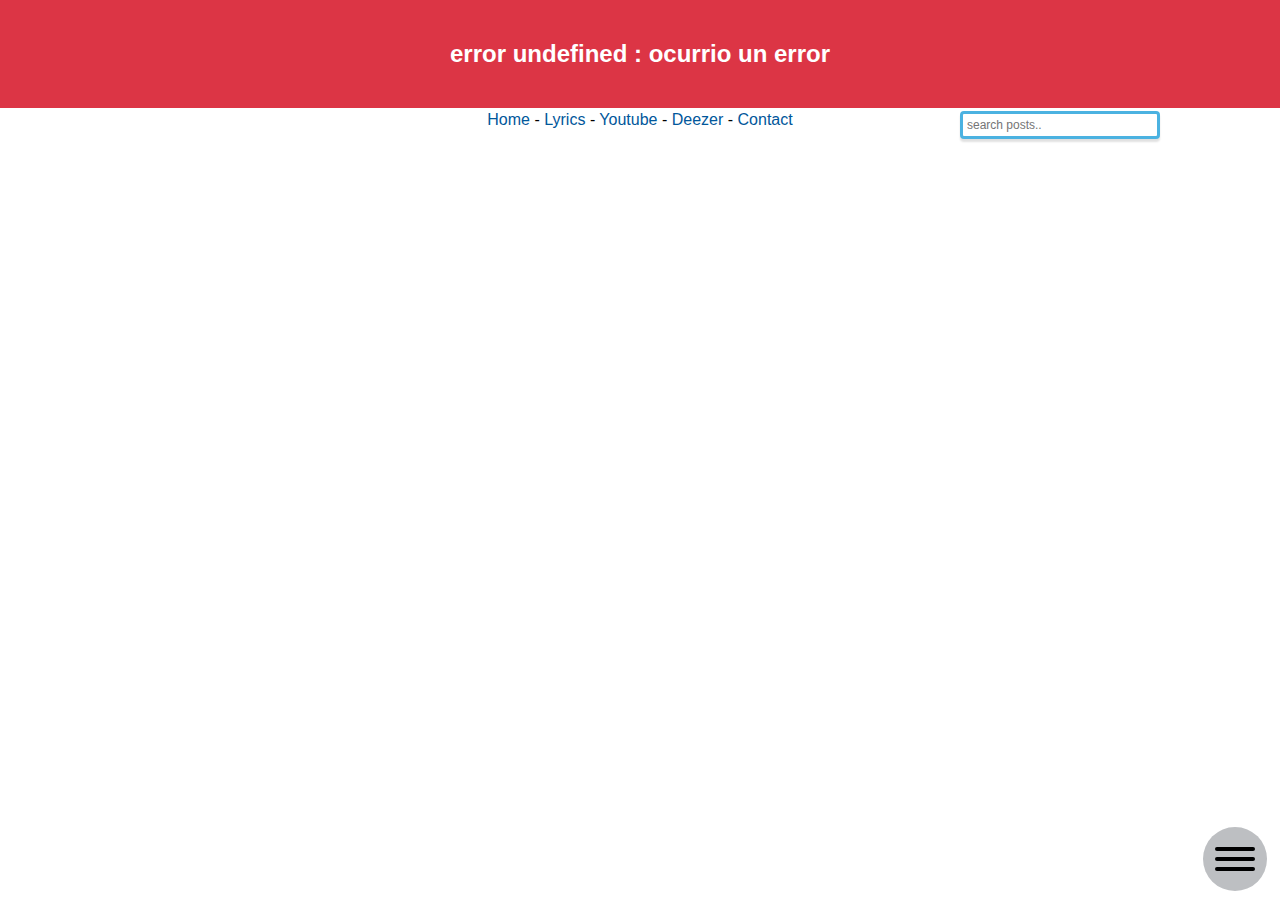
<file: SPA/index.html>
<!DOCTYPE html>
<html lang="es">
  <head>
    <meta charset="UTF-8" />
    <meta http-equiv="X-UA-Compatible" content="IE=edge" />
    <meta name="viewport" content="width=device-width, initial-scale=1.0" />
    <link rel="stylesheet" href="./assets/style.css" />
    <link rel="shortcut icon" href="./assets/favicon.svg" type="image/x-icon" />
    <style id="dynamic-styles"></style>
    <title>Music Fun</title>
  </head>

  <body>
    <div id="root"></div>
    <script>
      const NAME = "rollingstone",
        DOMAIN = `https://es.${NAME}.com`,
        SITE = `${DOMAIN}/wp-json`,
        API_WP = `${SITE}/wp/v2`,
        PER_PAGE = 9, //cantidad de posts que traera por pagina
        POSTS = `${API_WP}/posts?_embed&per_page=${PER_PAGE}`,
        POST = `${API_WP}/posts`,
        SEARCH = `${API_WP}/search?_embed&per_page=${PER_PAGE}&search=`,
        YOUTUBE =
          "https://youtube-search-and-download.p.rapidapi.com/trending?type=mu&hl=en&gl=US",
        VIDEO = `https://youtube-search-and-download.p.rapidapi.com/video?id=`,
        GENIUSAPI = `https://genius-song-lyrics1.p.rapidapi.com/search?q=`,
        LYRICS = `https://genius-song-lyrics1.p.rapidapi.com/songs/`,
        DEEZER = `https://deezerdevs-deezer.p.rapidapi.com/search?q=`,
        CHART = `https://shazam-core.p.rapidapi.com/v1/charts/world`;

      let page = 1,
        audio = null,
        main_class = "Home";

      document.addEventListener("DOMContentLoaded", App);
      document.addEventListener("click", (e) => {
        const { target } = e;
        if (target.matches(".panel-btn") || target.matches(".panel-btn *")) {
          document.querySelector(".panel-btn").classList.toggle("is-active");
          document.querySelector(".panel").classList.toggle("is-active");
        }
        if (target.matches(".search-link")) {
          main_class = target.textContent;
        }
        if (target.matches(".menu a")) {
          document.querySelector(".panel-btn").classList.toggle("is-active");
          document.querySelector(".panel").classList.toggle("is-active");
        }
        if (target.matches(".post-card a *")) {
          localStorage.setItem("wpPostId", target.dataset.id);
        }
        return false;
      });
      window.addEventListener("hashchange", () => {
        page = 1;
        App();
      });
      // APP:
      function App() {
        const $root = document.getElementById("root");
        $root.innerHTML = null;
        $root.appendChild(Header());
        $root.appendChild(MenuModal());
        $root.appendChild(Main());
        document.getElementById("main").classList.add(main_class);
        $root.appendChild(hamburger());
        $root.appendChild(Loader());
        ErrorMessage();
        Router();
        InfiniteScroll();
      }
      // HELPERS:
      async function ajax(props) {
        let { url, prop, cbSuccess } = props;
        if (!prop) prop = null;
        await fetch(url, prop)
          .then((res) => (res.ok ? res.json() : Promise.reject(res)))
          .then((json) => cbSuccess(json))
          .catch((err) => {
            console.log(err);
            let message = err.statusText || "ocurrio un error",
              $error = document.querySelector(".error");
            document.querySelector(".loader").style.display = "none";
            $error.innerHTML = `<p>error ${err.status} : ${message}</p>`;
            $error.classList.remove("--hidden");
            setTimeout(() => {
              $error.classList.add("--hidden");
            }, 2500);
          });
      }
      async function Charts() {
        let top10;
        await ajax({
          url: CHART,
          prop: {
            method: "GET",
            headers: {
              "X-RapidAPI-Key":
                "49d9c22181msh41372344189763fp1c86dajsn7ad9035f998d",
              "X-RapidAPI-Host": "shazam-core.p.rapidapi.com",
            },
          },
          cbSuccess: (tops) => {
            let topX = tops
              .filter((_, index) => index < 10)
              .map((top) => `${top.subtitle} ${top.title}`);
            top10 = topX.map((top) => top.replace(/\s/g, "%20"));
          },
        });

        return top10;
      }
      // INFINITE SCROLL:
      async function InfiniteScroll() {
        let endPosts;
        window.addEventListener("scroll", async (e) => {
          let query = localStorage.getItem("wpSearch"),
            apiURL,
            Component, //High Order Component
            $main = document.querySelector(`.${main_class}`);

          let { hash } = window.location;
          let { scrollTop, clientHeight, scrollHeight } =
            document.documentElement; //igual que abajo pero usando desestructuracion del objeto documentElement. documentElement es la forma de acceder a la etiqueta HTML del documento.
          // const scrollTop = document.documentElement.scrollTop, //indica cuanto se aleja el scroll del margin-top del documento
          //   clientHeight = document.documentElement.clientHeight, //indica la altura del viewport visible del cliente
          //   scrollHeight = document.documentElement.scrollHeight; //indica la distancia total de scroll hasta el punto seleccionado del doc.
          // console.log(
          //   `scrollTop: ${scrollTop}, clientHeight: ${clientHeight}, scrollHeight:${scrollHeight}`
          // );

          if (scrollTop + clientHeight + 70 >= scrollHeight && !endPosts) {
            page++;
            if (!hash || hash === "#/") {
              apiURL = `${POSTS}&page=${page}`;
              Component = PostCards;
            } else if (hash.includes("#/search")) {
              apiURL = `${SEARCH}${query}&page=${page}`;
              Component = SearchCard;
            } else {
              return false;
            }

            document.querySelector(".loader").style.display = "block";
            await ajax({
              url: apiURL,
              cbSuccess: (posts) => {
                if (posts.length === 0) {
                  document.querySelector(".loader").style.display = "none";
                }
                let $template = "";
                posts.forEach((post) => {
                  // console.log(post);
                  $template += Component(post);
                });

                $main.insertAdjacentHTML("beforeend", $template);

                document.querySelector(".loader").style.display = "none";
              },
            });
          } else {
            return false;
          }
        });
      }
      // ROUTER:
      async function Router() {
        let { hash } = location;
        const $main = document.getElementById("main");
        $main.innerHTML = null;

        if (!hash || hash === "#/") {
          await ajax({
            url: "https://es.rollingstone.com/wp-json/wp/v2/media/25066",
            cbSuccess: (site) => {
              document
                .querySelector(".center-header")
                .appendChild(Title(site.description.rendered));
              document.querySelector(".attachment a").href =
                "https://es.rollingstone.com/";
              document.querySelector(".attachment a").target = "_blank";
            },
          });

          await ajax({
            url: POSTS,
            cbSuccess: (posts) => {
              let $template = "";
              posts.forEach((post) => ($template += PostCards(post)));

              $main.innerHTML = $template;
            },
          });
        } else if (hash.includes("#/search")) {
          await ajax({
            url: "https://es.rollingstone.com/wp-json/wp/v2/media/25066",
            cbSuccess: (site) => {
              document
                .querySelector(".center-header")
                .insertAdjacentElement(
                  "beforeend",
                  Title(site.description.rendered)
                );
              document.querySelector(".attachment a").href =
                "https://es.rollingstone.com/";
              document.querySelector(".attachment a").target = "_blank";
            },
          });

          let query = localStorage.getItem("wpSearch");
          if (!query) {
            document.querySelector(".loader").style.display = "none";
            return false;
          }
          await ajax({
            url: `${SEARCH}${query}`,
            cbSuccess: (search) => {
              let $template = "";
              if (search.length === 0) {
                $template = `
                       <p class="error">
                           No se encontraron resultados con la busqueda: <mark>${query}</mark>
                        </p>
                        `;
              } else {
                search.forEach((post) => ($template += SearchCard(post)));
              }

              $main.innerHTML = $template;
            },
          });
        } else if (hash.includes("#/genius")) {
          let query = [],
            siteInfo =
              "<a href='https://genius.com/' target='_blank'><img id = 'genius' src='./assets/genius-lyrics-696x442.png' alt='Genius'></a>",
            $template = "";
          document
            .querySelector(".center-header")
            .insertAdjacentElement("beforeend", Title(siteInfo));

          if (localStorage.getItem("artistSearch")) {
            query.push(localStorage.getItem("artistSearch"));
          } else {
            query = await Charts();
          }

          document.querySelector(".loader").style.display = "none";
          query.forEach(async (element) => {
            console.log(element);
            await ajax({
              url: `${GENIUSAPI}${element}`,
              prop: {
                method: "GET",
                headers: {
                  "X-RapidAPI-Key":
                    "beb5fe007fmsh24089c307704c5dp13a623jsn4b8e75a7763a",
                  "X-RapidAPI-Host": "genius-song-lyrics1.p.rapidapi.com",
                },
              },
              cbSuccess: ({ response }) => {
                if (response.hits.length === 0) {
                  $template = `
                     <p class="error">
                         No se encontraron resultados con la busqueda: <mark>${query}</mark>
                      </p>
                      `;
                } else {
                  if (query.length > 1) {
                    $template += SearchMusic(response.hits[0]);
                    console.log(response.hits);
                  } else {
                    response.hits.forEach(
                      (hit) => ($template += SearchMusic(hit))
                    );
                  }
                }
                $main.innerHTML = $template;
              },
            });
          });
        } else if (hash.includes("#/deezer")) {
          let query = [],
            $template = "";
          if (localStorage.getItem("artistSearch")) {
            query.push(localStorage.getItem("artistSearch"));
          } else {
            query = await Charts();
          }
          document.querySelector(".loader").style.display = "none";

          query.forEach(async (element) => {
            await ajax({
              url: `${DEEZER}${element}`,
              prop: {
                method: "GET",
                headers: {
                  "X-RapidAPI-Key":
                    "49d9c22181msh41372344189763fp1c86dajsn7ad9035f998d",
                  "X-RapidAPI-Host": "deezerdevs-deezer.p.rapidapi.com",
                },
              },
              cbSuccess: (response) => {
                if (response.length === 0) {
                  $template = `<p class="error">No se encontraron resultados con la busqueda: <mark>${query}</mark></p> `;
                } else {
                  $main.classList.replace("grid-fluid", "flex-row");
                  let { data } = response;

                  if (query.length > 1) {
                    $template += Deezer(data[0]);
                  } else {
                    data.forEach((element, index) => {
                      $template += Deezer(element);
                    });
                  }
                }
                $main.innerHTML = $template;
              },
            });
          });
        } else if (hash === "#/youtube") {
          await ajax({
            url: YOUTUBE,
            prop: {
              method: "GET",
              headers: {
                "X-RapidAPI-Key":
                  "beb5fe007fmsh24089c307704c5dp13a623jsn4b8e75a7763a",
                "X-RapidAPI-Host": "youtube-search-and-download.p.rapidapi.com",
              },
            },
            cbSuccess: ({ contents }) => {
              let $template = "";
              if (contents.length === 0) {
                $template = `
                       <p class="error">
                        Error recibiendo datos
                        </p>
                        `;
              } else {
                contents.forEach((content) => ($template += Youtube(content)));
              }
              $main.classList.add("youtube-grid-fluid");
              $main.innerHTML = $template;
            },
          });
        } else if (hash === "#/contact") {
          $main.appendChild(ContactForm());
        } else if (hash.includes("lyrics")) {
          await ajax({
            url: `${LYRICS}${localStorage.getItem("wpPostId")}/lyrics`,
            prop: {
              method: "GET",
              headers: {
                "X-RapidAPI-Key":
                  "0b048e90e6mshcd711004ccd8b43p1c3fbajsnd92706b2c07f",
                "X-RapidAPI-Host": "genius-song-lyrics1.p.rapidapi.com",
              },
            },
            cbSuccess: (lyric) => {
              $main.innerHTML = Lyrics(lyric);
            },
          });
        } else {
          await ajax({
            url: `${POST}/${localStorage.getItem("wpPostId")}`,
            cbSuccess: (post) => {
              $main.innerHTML = Post(post);
            },
          });
        }

        document.querySelector(".loader").style.display = "none";
      }
      // COMPONENTS:
      class Components {
        constructor(options) {
          this.img = options.img;
          this.title = options.title;
          this.date = options.dateFormat;
          this.id = options.id;
          this.author = options.author || options.artist;
          this.artist = options.artist || null;
          this.album_cover = options.album_cover || null;
          this.preview = options.preview || null;
          this.song = options.title_short || null;
          this.track_link = options.track_link || null;
          this.duration = options.duration || null;
          this.channelName = options.channelName || null;
          this.viewCountText = options.viewCountText || null;
          this.link = options.slug || null;
          // this.target = this.setTarget(this.url);
        }
        // setTarget(url) {
        //   if (this.url) {
        //     return `target="_blank"`;
        //   } else {
        //     return "";
        //   }
        // }
        CardMaker() {
          return `
          <article class="post-card" data-id="${this.id}">
            <a href="${this.link}" data-id="${this.id}">
              <div class="post-card__header" data-id="${this.id}">
                <img src="${this.img}" alt="${this.title}" data-id="${
            this.id
          }"/>
                <p data-id="${this.id}">${this.title}</p>
              </div data-id="${this.id}">
              <div class="post-card__description" data-id="${this.id}">
                <p data-id="${this.id}"><time datetime="${
            this.date
          }" data-id="${this.id}">${this.date}</time></p>
                <p class="post-card__description-author" data-id="${
                  this.id
                }">${this.author.toLowerCase()}</p>
              </div>
            </a>
          </article>
            `;
        }
        DeezerCard() {
          return `
          <article class="deezer-card">
            <section class="deezer-card__artist">
              <div class="deezer-card__artist-img">
                <figure>
                  <a href="${this.slug}" target="_blank">
                    <img src="${this.img}" alt="${this.artist}" />
                    <figcaption>${this.artist}<figcaption>
                  </a>
                </figure>
              </div>
              <div class="deezer-card__artist-description">
              <div><h4>Album:</h4><p>${this.title}</p></div>
              <div><h4>Track:</h4><a href=${this.track_link} target="_blank"><p>${this.song}</p></a></div>
              <div><h4>Duracion:</h4><p>${this.duration}s</p></div>
              </div>
            </section>
            <section class="deezer-card__album" onmouseenter="ShowButton(this)" onmouseleave="ShowButton(this)">
              <img class="deezer-card__album-cover" src="${this.album_cover}" alt="${this.title}"/>
              <div class="deezer-card__album-button --hidden">
                <button class="deezer-card__album--play" data-source= "${this.preview}" onclick="PlayAudio(this)">
                </button>
                <button class="deezer-card__album--pause --hidden" data-pause="${this.preview}" onclick="PauseAudio(this)">
                </button>
                <img class="loader-mini --hidden" src="./assets/loader-mini.svg" alt="loader" data-loader="${this.preview}"/>
              </div>
                <img class="deezer-card__album--playing --hidden" src="./assets/audio-wave.gif" alt="Playing Music" data-playing="${this.preview}"/>
            </section>
          </article>`;
        }
        YoutubeCard() {
          return `
          <article class="youtube-card">
            <section class ="youtube-card__element">
              <div class="youtube-card__preview" onmouseenter="ShowButton(this)" onmouseleave="ShowButton(this)">
                <img class="youtube-card__preview-img" src="${this.img}" alt="${this.title}"/>
                <div class="dinamic-button --hidden">
                  <button class="youtube-card__album--play" data-source_video = "${this.id}" onclick=" VideoInfo(this)"></button>
                  <img class="loader-mini --hidden" src="./assets/loader-mini.svg" alt="loader" data-loader="${this.id}"/>
              </div>
                </div>
                <div class="youtube-card_description">
                  <div class="youtube-card_description__title">
                    <h4>${this.title}</h4>
                </div>
                  <div class="youtube-card_description__details">
                    <p>${this.channelName}</p>
                    <p>${this.viewCountText}<span> - <span>${this.duration}</p>
                  </div>
                    </div>
            </section>
          </article>`;
        }
      }
      function ContactForm() {
        const $form = document.createElement("form"),
          $styles = document.getElementById("dynamic-styles");
        $styles.innerHTML = `
             .contact-form{
              --form-ok-color: #4caf50;
              --form-error-color: #f44336;
              margin-left: auto;
              margin-right: auto;
              width: 80%;
             }

             .contact-form >*{
              padding: 0.5rem;
              margin: 1rem auto;
              display: block;
              width: 100%;
              font-size: 1rem;
              font-family: sans-serif;
             }

             .contact-form textarea{
              resize: none;
             }

             .contact-form legend,
             .contact-form-response{
              font-size: 1.5rem;
              font-weight: bold;
              text-align: center;
             }

             .contact-form input[type = "submit"]{
              width: 50%;
              font-weight: bold;
              cursor: pointer;
             }

             .contact-form *::placeholder{
              color: black;
             }

             .contact-form [required]:valid{
              border: thin solid var(--form-ok-color);
             }

             .contact-form [required]:invalid{
              border: thin solid var(--form-error-color);
             }

             .contact-form-error{
              margin-top: -1rem;
              font-size: 80%;
              background-color: var(--form-error-color);
              color: #fff;
              transition: all 800ms ease;
             }

             .contact-form-error.is-active{
              display: block;
              animation: show-message 1s 1 normal 0s ease-out both;
             }


             .none{
             display: none;
             }

             @keyframes show-message{
              0%{
               visiblity: hidden;
               opacity: 0;
                 }
              100%{
               visibility: visible;
               opacity: 1;
                 }
             }`;
        $form.classList.add("contact-form");
        $form.id = "contact-form";
        $form.action = "https://formsubmit.co/martinkremis@hotmail.com";
        $form.method = "POST";
        let $legend = document.createElement("legend");
        $legend.textContent = "Send us your comments";
        $form.appendChild($legend);

        const fields = [
          {
            name: "name",
            type: "text",
            placeholder: "Write your name",
            title: "Name only accepts letters and blank spaces",
            pattern: "^[A-Za-zÑñÁáÉéÍíÓóÚúÜü\\s]+$",
          },
          {
            name: "email",
            type: "email",
            placeholder: "Write your email",
            title: "invalid email",
            pattern:
              "^[a-z0-9]+(\\.[_a-z0-9]+)*@[a-z0-9-]+(\\.[a-z0-9-]+)*(\\.[a-z]{2,15})$",
          },
          {
            name: "subject",
            type: "text",
            placeholder: "Subject",
            title: "subject cannot be empty",
            pattern: "^(w+S+)$",
          },
        ];

        fields.forEach((field) => {
          const $input = document.createElement("input");
          $input.type = field.type;
          $input.name = field.name;
          $input.placeholder = field.placeholder;
          $input.title = field.title;
          if (field.name !== "subject") $input.pattern = field.pattern;
          $input.required = true;
          $input.classList.add("txtInput");
          $form.appendChild($input);
        });

        /////////////////textarea////////////////////////
        const $txtarea = document.createElement("textarea");
        $txtarea.name = "comments";
        $txtarea.placeholder = "Write your comments";
        $txtarea.title = "maximo permitido 256 caracteres";
        $txtarea.setAttribute("data-pattern", "^.{1,255}$");
        $txtarea.cols = "50";
        $txtarea.rows = "5";
        $txtarea.required = true;
        $txtarea.classList.add("txtInput");
        $form.appendChild($txtarea);
        /////////////////submit////////////////////////
        const $submit = document.createElement("input");
        $submit.type = "submit";
        $submit.value = "Submit";
        $form.appendChild($submit);
        /////////////////confirm////////////////////////
        $div = document.createElement("div");
        $div.classList.add("contact-form-response", "none");
        const $p = document.createElement("p");
        $p.textContent = "Los datos han sido enviados";
        $div.appendChild($p);
        $form.appendChild($div);

        function validationsForm() {
          const $form = document.querySelector(".contact-form"),
            $inputs = document.querySelectorAll(".contact-form [required]");
          $inputs.forEach((input) => {
            const $span = document.createElement("span");
            $span.id = input.name;
            $span.classList.add("contact-form-error", "none");
            $span.textContent = input.title;
            input.insertAdjacentElement("afterend", $span);
          });
          document.addEventListener("keyup", (e) => {
            if (e.target.matches(".contact-form [required]")) {
              let pattern = e.target.pattern || e.target.dataset.pattern;
              if (pattern && e.target !== "") {
                let regex = new RegExp(pattern);
                return !regex.exec(e.target.value)
                  ? document
                      .getElementById(e.target.name)
                      .classList.add("is-active")
                  : document
                      .getElementById(e.target.name)
                      .classList.remove("is-active");
              }
              if (!pattern) {
                return e.target.value === ""
                  ? document
                      .getElementById(e.target.name)
                      .classList.add("is-active")
                  : document
                      .getElementById(e.target.name)
                      .classList.remove("is-active");
              }
            }
          });

          document.addEventListener("submit", (e) => {
            e.preventDefault();
            document.querySelector(".loader").style.display = "block";
            const $response = document.querySelector(".contact-form-response");
            fetch("https://formsubmit.co/ajax/martinkremis@gmail.com", {
              method: "POST",
              body: new FormData(e.target),
            })
              .then((res) => (res.ok ? res.json() : Promise.reject(res)))
              .then((jsn) => {
                document.querySelector(".loader").style.display = "none";
                $response.classList.remove("none");
                $response.innerHTML = `<p>${jsn.message}</p>`;
                $form.reset();
              })
              .catch((err) => {
                document.querySelector(".loader").style.display = "none";
                let message =
                  err.statusText ||
                  "Ocurrio un error al enviar el mensaje, vuelve a intentarlo";
                $response.classList.remove("none");
                $response.innerHTML = `<p>${err.status} : ${message}</p>`;
                setTimeout(() => {
                  $response.classList.add("none");
                }, 3000);
              });
          });
        }

        setTimeout(() => {
          validationsForm();
        }, 100);
        return $form;
      }
      function Deezer(props) {
        // console.log(props);
        let {
            album: { cover_big, title },
            artist: { link, name, picture_medium },
            preview,
            title_short,
            duration,
          } = props,
          album_cover = cover_big,
          track_link = props.link,
          slug = link,
          artist = name,
          img = picture_medium;

        let card = new Components({
          img,
          title,
          slug,
          artist,
          album_cover,
          preview,
          title_short,
          track_link,
          duration,
        });
        return card.DeezerCard();
      }
      function hamburger() {
        const $menuHamburger = document.createElement("button");
        $menuHamburger.classList.add(
          "panel-btn",
          "hamburger",
          "hamburger--elastic"
        );
        $menuHamburger.type = "button";
        $menuHamburger.innerHTML = `<span class="hamburger-box"><span class="hamburger-inner"></span></span>`;
        return $menuHamburger;
      }
      function Header() {
        const $header = document.createElement("header");
        $header.classList.add("header");
        const $leftH = document.createElement("div"),
          $centerH = document.createElement("div"),
          $rightH = document.createElement("div");
        $centerH.classList.add("center-header");
        $rightH.classList.add("right-header");
        $header.append($leftH, $centerH, $rightH);
        $centerH.appendChild(Menu());
        $rightH.appendChild(SearchForm());
        return $header;
      }
      function Loader() {
        const $loader = document.createElement("img");
        $loader.src = "./assets/loader.svg";
        $loader.alt = "Cargando..";
        $loader.classList.add("loader");
        return $loader;
      }
      function Main() {
        const $main = document.createElement("main");
        $main.id = "main";
        $main.classList.add("grid-fluid");
        return $main;
      }
      function Menu() {
        const $menu = document.createElement("nav");
        $menu.classList.add("menu-top");
        $menu.innerHTML = `
               <a href="#/" class="search-link">Home</a>
               <span>-</span>
               <a href="#/genius" class="search-link">Lyrics</a>
               <span>-</span>
               <a href="#/youtube" class="search-link">Youtube</a>
               <span>-</span>
                <a href="#/deezer"class="search-link">Deezer</a>
               <span>-</span>
               <a href="#/contact" class="search-link">Contact</a>
               `;
        return $menu;
      }
      function MenuModal() {
        const $menuModal = document.createElement("aside");
        $menuModal.classList.add("panel");
        $menuModal.innerHTML = `
               <nav class = "menu">
               <a href="#/" class="search-link">Home</a>
                <a href="#/genius" class="search-link">Lyrics</a>
                <a href="#/youtube" class="search-link">Youtube</a>
                <a href="#/deezer"class="search-link">Deezer</a>
               <a href="#/contact" class="search-link">Contact</a>
               </nav>`;
        return $menuModal;
      }
      function Post(props) {
        let { content, date, title } = props,
          dateFormated = new Date(date).toLocaleDateString();
        return `
               <section class="post-page">
                 <aside>
                   <h2>${title.rendered}</h2>
                   <time datetime="2022-09-15">${dateFormated}</time>
                 </aside>
                 <hr>
                 <article>${content.rendered}</article>
               </section>
               `;
      }
      function Lyrics(props) {
        let html = props.response.lyrics.lyrics.body.html,
          title = props.response.lyrics.tracking_data.title,
          date = props.response.lyrics.tracking_data.created_at,
          dateFormated = new Date(date).toLocaleDateString();
        document.getElementById("dynamic-styles").innerHTML += `
          .post-page a {
            cursor: none;
            color: #000;
          }`;
        return `
               <section class="post-page">
                 <aside>
                   <h2>${title}</h2>
                   <time datetime="2022-09-15">${dateFormated}</time>
                 </aside>
                 <hr>
                 <article>${html}</article>
               </section>
               `;
      }
      function PostCards(props) {
        let {
            _embedded,
            date,
            id,
            slug,
            title,
            yoast_head_json: { author },
          } = props,
          dateFormat = new Date(date).toLocaleTimeString(),
          img = _embedded["wp:featuredmedia"]
            ? _embedded["wp:featuredmedia"][0].source_url
            : "./assets/favicon.svg";
        title = title.rendered;
        slug = `#/${slug}`;

        let card = new Components({ img, title, dateFormat, slug, id, author });
        return card.CardMaker();
      }
      function SearchCard(props) {
        // console.log(props);
        let { id, title, _embedded } = props,
          author = _embedded.self[0].yoast_head_json.author,
          slug = `#/${_embedded.self[0].slug}`,
          date = _embedded.self[0].date,
          img = _embedded.self[0].yoast_head_json.og_image
            ? _embedded.self[0].yoast_head_json.og_image[0].url
            : "../assets/favicon.svg",
          dateFormat = new Date(date).toLocaleTimeString();

        let card = new Components({ img, title, dateFormat, slug, id, author });
        return card.CardMaker();
      }
      function SearchForm() {
        const $form = document.createElement("form"),
          $input = document.createElement("input");
        $input.type = "search";
        $input.name = "search";
        $input.autocomplete = "off";
        $form.classList.add("search-form");
        $form.style.display = "none";
        $form.appendChild($input);

        if (
          location.hash.includes("#/search") ||
          location.hash === "#/" ||
          !location.hash
        ) {
          $form.style.display = "block";
          $input.placeholder = "search posts..";
          $input.value = localStorage.getItem("wpSearch");
        }
        if (location.hash.includes("#/genius")) {
          $form.style.display = "block";
          $input.placeholder = "search music info...";
          $input.value = localStorage.getItem("musicSearch");
        }
        if (location.hash.includes("#/deezer")) {
          $form.style.display = "block";
          $input.placeholder = "listen music...";
          $input.value = localStorage.getItem("artistSearch");
        }
        document.addEventListener("search", (e) => {
          if (!e.target.matches("input[type='search']")) return false;
          if (!e.target.value) localStorage.clear("wpSearch");
        });

        document.addEventListener("submit", (e) => {
          if (!e.target.matches(".search-form")) return false;
          e.preventDefault();
          if (location.hash.includes("#/search") || location.hash === "#/") {
            localStorage.setItem("wpSearch", e.target.search.value);
            location.hash = `#/search?search=${e.target.search.value}`;
          }
          if (location.hash.includes("#/genius")) {
            localStorage.setItem("musicSearch", e.target.search.value);
            location.hash = `#/genius=${e.target.search.value}`;
          }
          if (location.hash.includes("#/deezer")) {
            localStorage.setItem("artistSearch", e.target.search.value);
            location.hash = `#/deezer=${e.target.search.value}`;
          }
        });

        return $form;
      }
      function SearchMusic(props) {
        let {
            id,
            full_title,
            header_image_url,
            primary_artist,
            release_date_for_display,
            path,
          } = props.result,
          artist = primary_artist.name,
          slug = `#${path}`,
          title = full_title,
          dateFormat = release_date_for_display,
          img = header_image_url || "./assets/favicon.svg";
        let card = new Components({
          img,
          title,
          dateFormat,
          id,
          artist,
          slug,
        });
        return card.CardMaker();
      }
      function Title(logo) {
        const $div = document.createElement("div");
        $div.classList.add("logo");
        $div.innerHTML = `${logo}`;
        return $div;
      }
      function ShowButton(element) {
        if (element.matches(".deezer-card__album")) {
          element
            .querySelector(".deezer-card__album-button")
            .classList.toggle("--hidden");
        } else {
          element.querySelector(".dinamic-button").classList.toggle("--hidden");
        }
      }
      function Youtube({ video }) {
        let {
            channelId,
            channelName,
            lengthText,
            publishedTimeText,
            title,
            videoId,
            viewCountText,
          } = video,
          { url } = video.thumbnails[2],
          duration = publishedTimeText,
          id = videoId,
          img = url;

        let card = new Components({
          channelId,
          channelName,
          duration,
          publishedTimeText,
          title,
          id,
          viewCountText,
          img,
        });
        return card.YoutubeCard();
      }
      function Frame() {
        document.getElementById("root").classList.toggle("--hidden");
        const $frame = document.createElement("div");
        $frame.classList.add("frame");
        document.querySelector("body").appendChild($frame);
        $frame.appendChild($video);
        const $stop = document.createElement("img");
        $stop.src = "./assets/close.svg";
        $stop.classList.add("close", "--hidden");
        $frame.appendChild($stop);
        $frame.addEventListener("mouseenter", () =>
          $stop.classList.toggle("--hidden")
        );
        $frame.addEventListener("mouseleave", () =>
          $stop.classList.toggle("--hidden")
        );

        const $styles = document.getElementById("dynamic-styles");
        $styles.innerHTML += `
            .frame{
              position: relative;
              width: 100vw;
              height: 100vh;
              background-color: #000;
            }
            video{
              z-index:998;
              min-width: 100%;
              min-height: 100%;
            }
            .close{
               width: 50px;
               height: 50px;
               border: 0;
               position: absolute;
               top: 50%;
               left: 50%;
               transform: translate(-50%, -50%);
            }
              `;
      }
      function ErrorMessage() {
        document
          .getElementById("root")
          .insertAdjacentHTML(
            "afterbegin",
            `<div class ="error --hidden"></div>`
          );
      }
      // MEDIA
      function Play(target, duration) {
        let source = target.dataset.source;
        return new Promise(function (resolve, reject) {
          // return a promise
          if (duration) {
            audio.play();
            document
              .querySelector(`[data-loader = "${audio.src}"]`)
              .classList.add("--hidden");
            document
              .querySelector(`[data-pause = "${source}"]`)
              .classList.remove("--hidden");
            document
              .querySelector(`[data-playing = "${source}"]`)
              .classList.remove("--hidden");
            audio.onended = resolve; // when done, resolve
          } else {
            audio = new Audio(source); // create audio wo/ src}
            audio.preload = "auto"; // intend to play through
            audio.autoplay = true; // autoplay when loaded
            audio.onerror = reject; // on error, reject
            audio.onended = resolve; // when done, resolve
            audio.oncanplaythrough = () => {
              document
                .querySelector(`[data-loader = "${audio.src}"]`)
                .classList.add("--hidden");
              document
                .querySelector(`[data-pause = "${source}"]`)
                .classList.remove("--hidden");
              document
                .querySelector(`[data-playing = "${source}"]`)
                .classList.remove("--hidden");
            };
          }
        }).then((res) => {
          let play = document.querySelector(`[data-source = "${source}"]`),
            pause = document.querySelector(`[data-pause = "${source}"]`),
            wave = document.querySelector(`[data-playing = "${source}"]`);
          if (play) play.classList.remove("--hidden");
          if (pause) pause.classList.add("--hidden");
          if (wave) wave.classList.add("--hidden");
        });
      }
      function PlayAudio(target) {
        target.classList.add("--hidden");
        document
          .querySelector(`[data-loader = "${target.dataset.source}"]`)
          .classList.remove("--hidden");
        if (audio === null || (!audio.duration > 0 && !audio.paused)) {
          Play(target);
        } else if (target.dataset.source === audio.src) {
          document
            .querySelector(`[data-pause = "${audio.src}"]`)
            .classList.add("--hidden");
          Play(target, audio.duration);
        } else {
          audio.pause();
          let play = document.querySelector(`[data-source = "${audio.src}"]`);
          (pause = document.querySelector(`[data-pause = "${audio.src}"]`)),
            (wave = document.querySelector(`[data-playing = "${audio.src}"]`));
          if (play) play.classList.remove("--hidden");
          if (pause) pause.classList.add("--hidden");
          if (wave) wave.classList.add("--hidden");
          Play(target);
        }
      }
      function PauseAudio(target) {
        audio.pause();
        target.classList.add("--hidden");
        target.parentNode
          .querySelector(".deezer-card__album--play")
          .classList.remove("--hidden");
        target.parentElement.parentElement
          .querySelector(".deezer-card__album--playing")
          .classList.add("--hidden");
      }
      function VideoPlay(source, target) {
        let { url } = source.streamingData.formats[2],
          { videoId } = source.videoDetails;
        const Player = new Promise(function (resolve, reject) {
          // return a promise
          $video = document.createElement("video");
          $video.setAttribute("src", url);
          $video.muted = false;
          $video.height = 240; // 👈️ in px
          $video.width = 320; // 👈️ in px
          $video.preload = "auto"; // intend to play through
          $video.autoplay = true; // autoplay when loaded
          $video.onerror = reject; // on error, reject
          $video.onended = resolve; // when done, resolve
          $video.oncanplaythrough = () => {
            document
              .querySelector(`[data-loader = "${videoId}"]`)
              .classList.add("--hidden");
            Frame();
            document.querySelector(".close").addEventListener("click", (e) => {
              $video.pause();
              resolve(source.videoDetails.videoId);
            });
          };
        });
        Player.then((source) => {
          document.querySelector(".frame").remove();
          document.getElementById("root").classList.toggle("--hidden");
          document
            .querySelector(`[data-source_video = "${source}"]`)
            .classList.toggle("--hidden");
        }).catch((err) => {
          document
            .querySelector(`[data-loader = "${videoId}"]`)
            .classList.add("--hidden");
          document
            .querySelector(`[data-source_video = "${videoId}"]`)
            .classList.toggle("--hidden");
        });
        return Player;
      }
      async function VideoInfo(target) {
        const source = target.dataset.source_video;
        target.classList.toggle("--hidden");
        document
          .querySelector(`[data-loader = "${source}"]`)
          .classList.remove("--hidden");
        await ajax({
          url: `${VIDEO}${source}`,
          prop: {
            method: "GET",
            headers: {
              "X-RapidAPI-Key":
                "beb5fe007fmsh24089c307704c5dp13a623jsn4b8e75a7763a",
              "X-RapidAPI-Host": "youtube-search-and-download.p.rapidapi.com",
            },
          },
          cbSuccess: (search) => VideoPlay(search, target),
        });
      }
    </script>
  </body>
</html>
</file>
<file: SPA/assets/style.css>
:root {
  --main-font: sans-serif;
  --font-size: 16px;
  --main-color: #eceff1;
  --rollings-color: #d8191f;
  --main-modal-color: rgba(22, 22, 22, 0.85);
  --second-modal-color: rgba(34, 34, 34, 0.85);
  --container-width: 1200px;
  --Dark-grayish-blue: #bdbfc2;
  --Very-vark-blue: hsl(220, 13%, 13%);
}

html {
  box-sizing: border-box;
  font-family: "Roboto", "Arial", sans-serif;
  font-size: 16px;
}

*,
*::after,
*::before {
  /* considera los bordes como parte de la caja */
  box-sizing: inherit;
}

body {
  margin: 0;
  overflow-x: hidden;
}
a {
  color: #01579b;
  transition: color 0.3s ease;
  text-decoration: none;
}

.artist-card {
  display: flex;
  flex-direction: column;
  align-items: center;
}
.attachment {
  margin: 0;
}

a:hover {
  color: #00b0ff;
}
.error {
  padding: 1rem;
  font-size: 150%;
  font-weight: bold;
  text-align: center;
  color: white;
  background-color: #dc3545;
}

.search-form input {
  flex-grow: 1;
  width: 200px;
  display: block;
  padding: 0.25rem;
  border-radius: 0.25rem;
  font-size: 12px;
  color: gray;
  border: 3px solid #4bb2e1;
  box-shadow: 0px 3px 2px 0px rgba(0, 0, 0, 0.12);
}

.header {
  display: flex;
  flex-direction: column;
  text-align: center;
  position: sticky;
  top: 0;
  padding-top: 3px;
  background-color: #fff;
  z-index: 997;
  min-height: 3rem;
}

.header > div:nth-child(odd) {
  flex-basis: 25%;
}
.center-header {
  flex-basis: 50%;
  display: flex;
  flex-direction: column;
  align-items: center;
}

.right-header {
  display: flex;
  align-items: center;
  justify-content: center;
  margin-bottom: 3px;
}
@media (min-width: 1000px) {
  .header {
    flex-direction: row;
  }
  .right-header {
    justify-content: left;
    align-items: baseline;
  }
}
#genius {
  width: 50%;
  height: auto;
}

img {
  max-width: 100%;
  height: auto;
}
.loader {
  margin: 1rem auto;
  display: block;
  width: 4rem;
  height: 4rem;
}

.grid-fluid {
  margin: 1rem auto;
  max-width: 90%;
  display: grid;
  grid-template-columns: repeat(auto-fit, minmax(100%, 1fr));
}

.post-card {
  margin: 1rem auto;
  padding: 1rem;
  width: 80%;
  background-color: var(--main-color);
  display: flex;
  flex-direction: column;
  justify-content: space-between;
}

.post-card__header {
  margin: 1px;
  display: flex;
  flex-direction: column;
  align-items: center;
}
.post-card__header > img {
  opacity: 1;
}
.post-card__header > img:hover {
  opacity: 0.6;
}
.post-card a {
  font-size: 1.2rem;
  font-weight: 600;
}

.post-card__description {
  display: flex;

  justify-content: space-between;
}
.post-card__description > * {
  font-size: 0.8rem;
  text-transform: capitalize;
}

.post-page {
  margin: 1rem auto;
  padding: 1rem;
  width: 80%;
  background-color: var(--main-color);
}
.post-page > aside {
  margin: auto;
  width: 60%;
  text-align: center;
}
.post-page > hr {
  border: thin solid #cfd8dc;
  margin: 2rem auto;
  width: 80%;
}
.post-page time {
  margin: 1rem auto;
  display: block;
}
.post-page > article {
  padding: 0 2rem;
}
.post-page img,
.post-page audio,
.post-page figure,
.post-page blockquote,
.post-page video,
.post-page iframe {
  margin: auto;
  display: block;
  max-width: 100%;
}

.flex-row {
  margin: 0 auto;
  max-width: 90%;
  display: flex;
  flex-wrap: wrap;
  justify-content: center;
}

/* DEEZER CARD */

.deezer-card {
  font-size: 0.7rem;
  padding: 1.2rem;
  display: flex;
  flex-wrap: wrap;
}
/* Artist info */
.deezer-card__artist {
  flex: 0 0 30%;
  background-color: rgb(236, 239, 241);
  display: flex;
  flex-direction: column;
  justify-content: space-between;
  border-radius: 0 10px;
  box-shadow: 0px 3px 2px 0px rgba(0, 0, 0, 0.12);
}

.deezer-card__artist-img > figure {
  margin: 0;
}
.deezer-card__artist-img figcaption {
  text-align: center;
}
.deezer-card__artist-description {
  flex: 1 1 50%;
  display: flex;
  flex-direction: column;
  align-items: flex-start;
  justify-content: space-evenly;
  margin-left: 0.2rem;
  overflow: hidden;
  text-overflow: ellipsis;
}
.deezer-card__artist-description p {
  margin: 0;
}
.deezer-card__artist-description h4 {
  margin: 0.2em 0;
}

/* Album info */
.deezer-card__album {
  flex-basis: 70%;
  position: relative;
  background-color: black;
  display: flex;
  box-shadow: 0px 3px 2px 0px rgba(0, 0, 0, 0.12);
}
.deezer-card__album-button {
  position: absolute;
  top: 50%;
  left: 50%;
  transform: translate(-50%, -50%);
}

.deezer-card__album--play {
  background-color: transparent;
  width: 50px;
  height: 50px;
  border: 0;
  background-image: url(./play.svg);
  background-size: cover;
}
.deezer-card__album--pause {
  background-color: transparent;
  width: 50px;
  height: 50px;
  border: 0;
  background-image: url(./pause.svg);
  background-size: cover;
}
.deezer-card__album--playing {
  position: absolute;
  top: 50%;
  left: 50%;
  transform: translate(-50%, -50%);
  width: 50px;
  height: auto;
}
.deezer-card__album--playing:hover {
  display: none;
  transition: visibility 0.9s, opacity 0.5s linear;
}
.--hidden {
  display: none;
}

@media (min-width: 1140px) {
  .deezer-card {
    flex: 0 0 50%;
  }
  .grid-fluid {
    grid-template-columns: repeat(auto-fit, minmax(50%, 1fr));
  }
}
/* *****************  menu-hamburguesa  **************** */

.hamburger {
  padding: 15px 15px;
  display: inline-block;
  cursor: pointer;
  transition-property: opacity, filter;
  transition-duration: 0.15s;
  transition-timing-function: linear;
  font: inherit;
  color: inherit;
  text-transform: none;
  background-color: transparent;
  border: 0;
  margin: 0;
  overflow: visible;
}
.hamburger:hover {
  opacity: 0.7;
}
.hamburger.is-active:hover {
  opacity: 0.7;
}
.hamburger.is-active .hamburger-inner,
.hamburger.is-active .hamburger-inner::before,
.hamburger.is-active .hamburger-inner::after {
  background-color: #000;
}

.hamburger-box {
  width: 40px;
  height: 24px;
  display: inline-block;
  position: relative;
}

.hamburger-inner {
  display: block;
  top: 50%;
  margin-top: -2px;
}
.hamburger-inner,
.hamburger-inner::before,
.hamburger-inner::after {
  width: 40px;
  height: 4px;
  background-color: #000;
  border-radius: 4px;
  position: absolute;
  transition-property: transform;
  transition-duration: 0.15s;
  transition-timing-function: ease;
}
.hamburger-inner::before,
.hamburger-inner::after {
  content: "";
  display: block;
}
.hamburger-inner::before {
  top: -10px;
}
.hamburger-inner::after {
  bottom: -10px;
}

/*
   * Elastic
   */
.hamburger--elastic .hamburger-inner {
  top: 2px;
  transition-duration: 0.275s;
  transition-timing-function: cubic-bezier(0.68, -0.55, 0.265, 1.55);
}
.hamburger--elastic .hamburger-inner::before {
  top: 10px;
  transition: opacity 0.125s 0.275s ease;
}
.hamburger--elastic .hamburger-inner::after {
  top: 20px;
  transition: transform 0.275s cubic-bezier(0.68, -0.55, 0.265, 1.55);
}

.hamburger--elastic.is-active .hamburger-inner {
  transform: translate3d(0, 10px, 0) rotate(135deg);
  transition-delay: 0.075s;
}
.hamburger--elastic.is-active .hamburger-inner::before {
  transition-delay: 0s;
  opacity: 0;
}
.hamburger--elastic.is-active .hamburger-inner::after {
  transform: translate3d(0, -20px, 0) rotate(-270deg);
  transition-delay: 0.075s;
}

.panel-btn {
  position: fixed;
  z-index: 999;
  bottom: 1vh;
  right: 1vw;
  width: 4rem;
  height: 4rem;
  border-radius: 50%;
  padding: 0;
  display: flex;
  justify-content: center;
  align-items: center;
  background-color: var(--Dark-grayish-blue);
}

/* *****************  panel-desplegable  **************** */

.panel {
  overflow-y: auto;
  position: fixed;
  z-index: 998;
  top: 0;
  bottom: 0;
  left: 0;
  right: 0;
  top: 0;
  width: 100%;
  height: 100%;
  background-color: var(--second-modal-color);
  /*velocidad de transicion del efecto transform*/
  transition: transform 0.9s ease;
  /*sale de arriba
  transform: translate(0, -100%);*/
  /*sale de abajo
  transform: translate(0, 100%);*/
  /*sale de la derecha
  transform: translate(100%, 0);*/
  /*sale de la izquierda*/
  transform: translate(-100%, 0);
}

.panel.is-active {
  transform: translate(0, 0);
}

.menu {
  width: inherit;
  height: inherit;
  padding: 7%;
  display: flex;
  flex-direction: column;
  justify-content: space-evenly;
  align-items: center;
  text-align: center;
}
.menu a {
  flex: 1 1 20%;
  width: inherit;
  font-size: 2rem;
  font-weight: 900;
  color: white;
}
.menu a:hover {
  background-color: var(--main-modal-color);
}
/* *****************  Youtube  **************** */
.youtube-grid-fluid {
  margin: 1rem auto;
  max-width: 90%;
  display: grid;
  grid-template-columns: repeat(auto-fit, minmax(280px, 1fr));
}
/* *****************  Youtube Mobile  **************** */
.youtube-card {
  padding: 0.5rem;
  width: 100%;
  display: flex;
  flex-wrap: wrap;
}
.youtube-card__element {
  display: flex;
  flex-direction: column;
}
.youtube-card__preview {
  position: relative;
}
.youtube-card_description__title > * {
  overflow-x: hidden;
  padding-right: 24px;
  margin: 3px 0;
}
.youtube-card_description__details {
  max-width: 100%;
  align-self: flex-start;
  display: flex;
  flex-direction: column;
  flex-wrap: wrap;
  align-items: flex-start;
  justify-content: flex-start;
  font-size: 0.8rem;
  color: #606060;
  overflow: hidden;
  text-overflow: ellipsis;
  margin: 0;
}
.youtube-card_description__details > p {
  flex-shrink: 1;
  margin: 0.1rem;
}
.dinamic-button {
  position: absolute;
  top: 50%;
  left: 50%;
  transform: translate(-50%, -50%);
}

.youtube-card__album--play {
  background-color: transparent;
  width: 50px;
  height: 50px;
  border: 0;
  background-image: url(./play.svg);
  background-size: cover;
}
</file>
